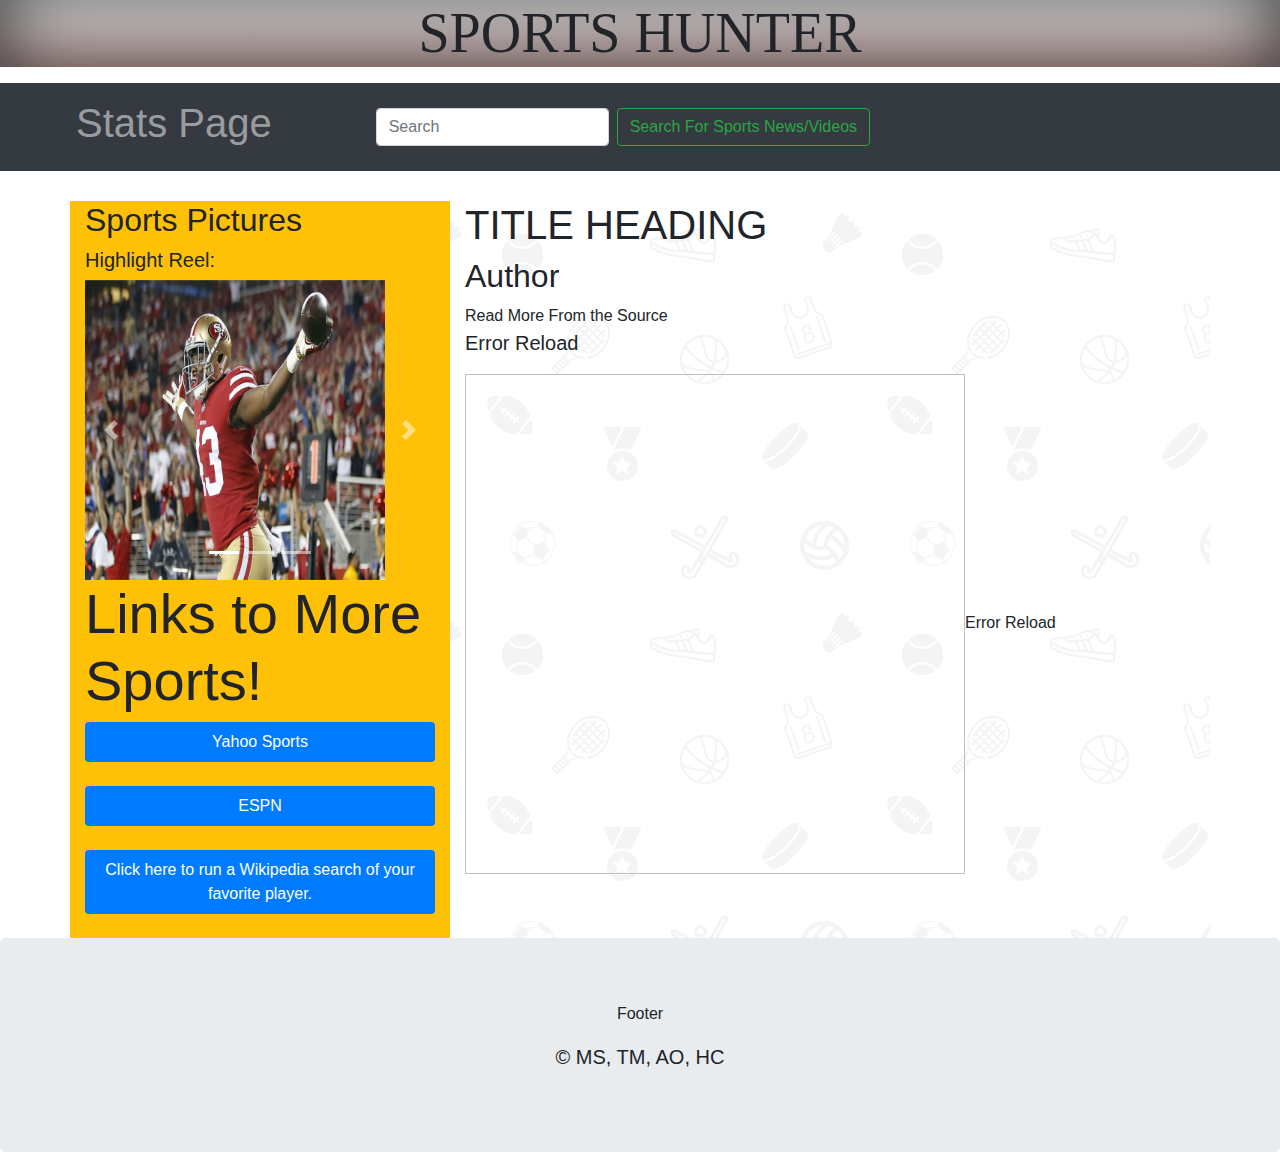
<file: index.html>
<!DOCTYPE html>
<html lang="en">
<head>
  <title>Bootstrap 4 Website Example</title>
  <meta charset="utf-8">
  <meta name="viewport" content="width=device-width, initial-scale=1">

  <!-- favicon -->
  <link rel="shortcut icon" type="image/png" href="assets/images/download.jpg"/>


  <!----Bootstrap Template Styling-->
  <link rel="stylesheet" href="https://maxcdn.bootstrapcdn.com/bootstrap/4.1.3/css/bootstrap.min.css">
  <script src="https://ajax.googleapis.com/ajax/libs/jquery/3.3.1/jquery.min.js"></script>
  <script src="https://cdnjs.cloudflare.com/ajax/libs/popper.js/1.14.3/umd/popper.min.js"></script>
  <script src="https://maxcdn.bootstrapcdn.com/bootstrap/4.1.3/js/bootstrap.min.js"></script>
  <!-- <link rel="stylesheet" type="text/css" href="Sports-Hunter\assets\css\template-style.css"> -->

<!-----Google Fonts -->

<link href="https://fonts.googleapis.com/css?family=Lato|Open+Sans" rel="stylesheet">
  <style> /* change inline style once done adding images -------------->IMPORTANT */ 
  #newsDis{
    font-size:20px;
  }

  a{
    text-align: center;
  }

  .container{
    background-image: url("assets/images/Sports.png");
}

.head-shadow{
    background: linear-gradient(to bottom, #ffffff  0%, rgba(245, 64, 64, 0.2) 100%); 
    -webkit-box-shadow: inset 0px -9px 73px 5px rgba(0,0,0,0.75);
    -moz-box-shadow: inset 0px -9px 73px 5px rgba(0,0,0,0.75);
    box-shadow: inset 0px -9px 73px 5px rgba(0,0,0,0.75);
}

  </style>
</head>
<body>

    <div class="container-fluid head-shadow width-expand ">
        <p class="lead display-4 text-center" style="font-family: cursive; ">SPORTS HUNTER </p>
       
       
       
       </div>

<nav class="navbar navbar-expand-sm bg-dark navbar-dark w-100">
  <!-- <a class="navbar-brand float-right" href="#"><img src="assets/images/logo-football.png" width="73px" ></a> -->
  <button class="navbar-toggler" type="button" data-toggle="collapse" data-target="#collapsibleNavbar">
    <span class="navbar-toggler-icon"></span>
    <!-- <img src="../assets/images/logo-football.png" width="28px"> -->
  </button>
  <div class="collapse navbar-collapse" id="collapsibleNavbar">
    <ul class="navbar-nav">
      <li class="nav-item ml-5">
        <a class="nav-link ml-1" href="layout.html"><h1>Stats Page</h1></a>
      </li>
      <!-- <li class="nav-item">
        <a class="nav-link ml-1" href="layout.html#semantic-footer">To Bottom</a>
      </li> -->
      <!-- <li class="nav-item">
        <a class="nav-link ml-1" href="#">Link2</a>
      </li>  -->
      <form class="form-inline my-2 my-lg-0 ml-5 pl-5" style="padding-left: 200px; " > <!---padding and margin add up only to next breakpoint on the right -->
      <input id="video-input" class="form-control mr-sm-2 float-right" type="search" placeholder="Search" aria-label="Search">
      <button id="select-video" class="btn btn-outline-success my-2 my-sm-0 float-right" type="submit">Search For Sports News/Videos</button>
      </form>
   
    </ul>
  </div>  
</nav>
<!----Search ID: inputSearchValue buttonClickValue
    button itself is buttonClickValue

    input field is inputSearchValue , can shorten or make any ID change we need for JS because it doens't affect layout (obviously)


JAVASCRIPT POSSIBLE ^ 



-->
<div class="container" style="margin-top:30px"> <!---- Keeping the inline styles because they are default bootstrap classes-->
  <div class="row">
    <div class="col-sm-4 bg-warning">
      <h2 class="w-100">Sports Pictures</h2>
      <h5>Highlight Reel: </h5>
      <!----TRying to add carousel onto second page- might be too small-->
      <!---- change bootstrap classes to accomadate carousel being too small-->
      <div id="slider" class="carousel slide rounded-top" data-ride="carousel">

            <!-- Indicators -->
            <ul class="carousel-indicators">
              <li data-target="#carousel-slider" data-slide-to="0" class="active"></li>
              <li data-target="#carousel-slider" data-slide-to="1"></li>
              <li data-target="#carousel-slider" data-slide-to="2"></li>
            </ul>
          
            <!-- The slideshow of the carousel(pics moving) -->
            <!------MAX WIDTH OF EACH PIC TO BE THE SAME: MAX="500PX" *WIDTH,HEIGHT = 500 PX  -->
            <div class="carousel-inner">
              <div class="carousel-item active">
                <img src="assets/images/3920168_080918-kgo-ap-49ers-img.jpg" title="tooltip1" max="300px" width="300px" height="300px" alt="Carousel 1">
              </div>
              <div class="carousel-item">
                <img src="assets/images/Kam-Chancellor-Tackle-STACK.jpg" max="300px" height="300px" alt="Carousel img 2 ">
              </div>
              <div class="carousel-item">
                <img src="assets/images/peterson_952_634.jpg" max="300px" height="300px" width="300px" alt="Carousel 3">
              </div>
              </div>


            <!-- Left and right controls -->
            <a class="carousel-control-prev" href="#slider" data-slide="prev">
              <span class="carousel-control-prev-icon"></span>
            </a>
            <a class="carousel-control-next" href="#slider" data-slide="next">
              <span class="carousel-control-next-icon"></span>
            </a>   
            </div> <!------Add small carousel if possible-->
      
    <h3 class="display-4">Links to More Sports!</h3>

      <ul class="nav nav-pills flex-column">

        <li class="nav-item">
          <a class="nav-link active" href="https://sports.yahoo.com/" target="_blank">Yahoo Sports</a>
        </li>
        <br>
        <li class="nav-item">
          <a class="nav-link active" href="http://www.espn.com/" target="_blank">ESPN</a>
        </li>
        <br>
        <li class="nav-item">
            <a class="nav-link active" href="indexWiki.html" target="_blank">Click here to run a Wikipedia search of your favorite player.</a>
          </li>
        <br>
      
      </ul>

      <hr class="d-sm-none">

    </div>

    <div class="col-lg-8">
      <!-- Title -->
      <h1 id="titleArt">TITLE HEADING</h1>
      <!-- Author -->
      <h2 id="titleAuth">Author</h2>
      <!-- Source -->
      <a id="source" target="_blank">Read More From the Source</a>
      <!-- Summary -->
      <p id="newsDis">Error Reload</p>
      <!-- IMG -->
      <div class="fakeimg" id="newsIMG"><img  max="500px" width="500px" height="500px">Error Reload</div>
    
      <br>
        
      

    </div>
  </div>
</div>

<div id="semantic-footer" class="jumbotron text-center" style="margin-bottom:0">
  <p>Footer</p>
  <p class="lead"> &copy; MS, TM, AO, HC</p>
</div>

<script type="text/javascript" src="https://code.jquery.com/jquery-2.2.0.js"></script>

<script type="text/javascript" src="assets/Javascript/app.js"></script>

</body>
</html>
</file>
